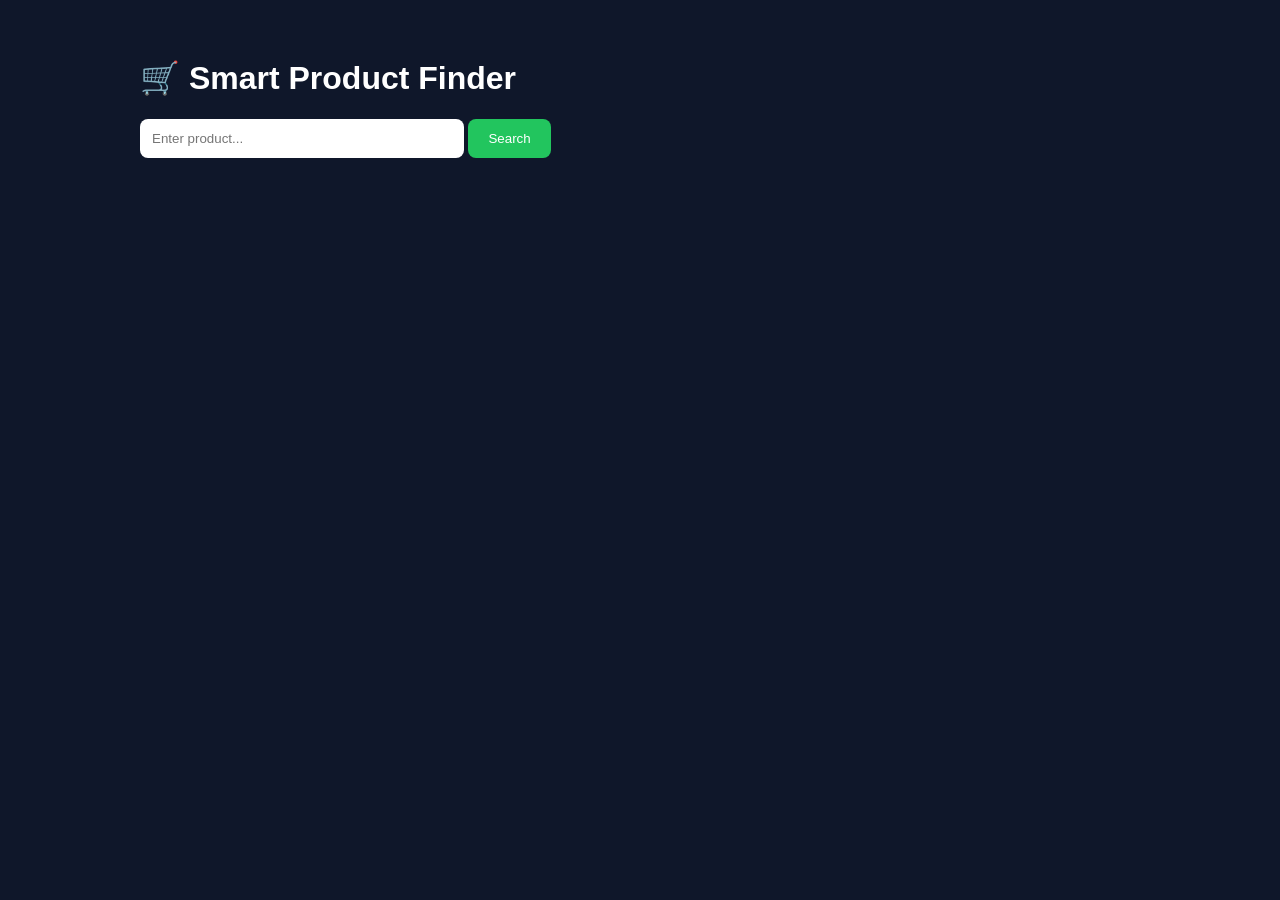
<file: templates/index.html>
<!DOCTYPE html>
<html>
<head>
    <title>Smart Product Finder</title>

    <style>
        body{
            background:#0f172a;
            font-family:Arial;
            color:white;
            padding:30px;
        }

        .box{
            max-width:1000px;
            margin:auto;
        }

        input{
            padding:12px;
            width:300px;
            border:none;
            border-radius:8px;
        }

        button{
            padding:12px 20px;
            border:none;
            border-radius:8px;
            cursor:pointer;
            background:#22c55e;
            color:white;
        }

        table{
            width:100%;
            margin-top:25px;
            border-collapse:collapse;
            background:white;
            color:black;
        }

        th,td{
            padding:12px;
            border:1px solid #ddd;
        }

        #loader{
            margin-top:20px;
            display:none;
        }
    </style>
</head>

<body>

<div class="box">
    <h1>🛒 Smart Product Finder</h1>

    <input type="text" id="product" placeholder="Enter product...">
    <button onclick="search()">Search</button>

    <div id="loader">🔄 Searching...</div>

    <table id="table" style="display:none;">
        <tr>
            <th>Title</th>
            <th>Price</th>
            <th>Rating</th>
        </tr>
        <tbody id="data"></tbody>
    </table>
</div>

<script>
function search(){

    const loader = document.getElementById("loader");
    const table = document.getElementById("table");
    const data = document.getElementById("data");

    loader.style.display = "block";
    table.style.display = "none";
    data.innerHTML = "";

    // fake delay (simulate backend)
    setTimeout(() => {

        const demoData = [
            {title:"iPhone 13", price:"60000", rating:"4.5"},
            {title:"Samsung Galaxy", price:"45000", rating:"4.3"},
            {title:"OnePlus Nord", price:"30000", rating:"4.4"}
        ];

        demoData.forEach(item => {
            data.innerHTML += `
                <tr>
                    <td>${item.title}</td>
                    <td>₹${item.price}</td>
                    <td>${item.rating}</td>
                </tr>
            `;
        });

        loader.style.display = "none";
        table.style.display = "table";

    }, 1500);
}
</script>

</body>
</html>
</file>
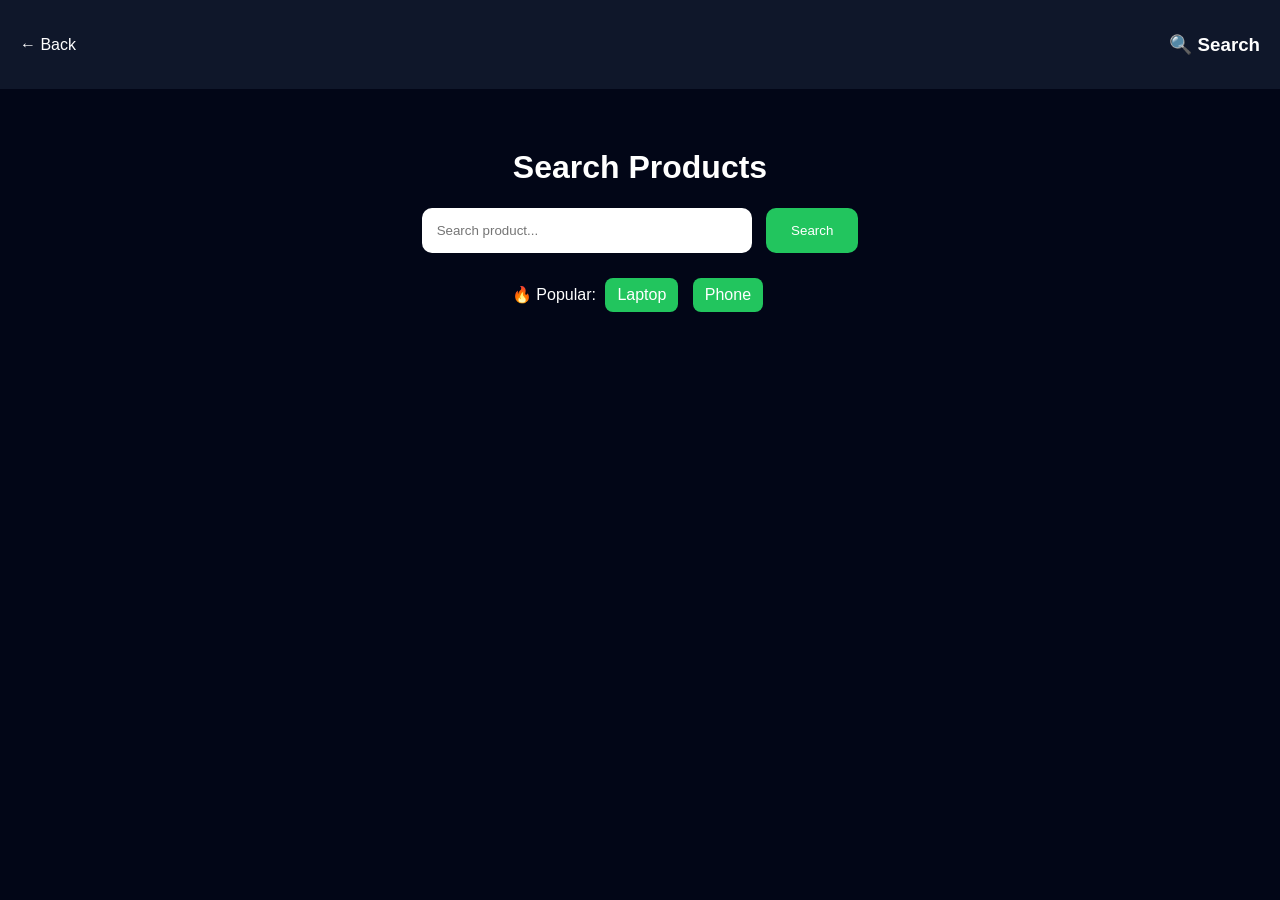
<file: search.html>
<!DOCTYPE html>
<html>
<head>
<title>Search Products</title>
<link rel="stylesheet" href="static/style.css">
</head>

<body>

<!-- NAV -->
<div class="navbar">
    <a href="index.html">← Back</a>
    <h3>🔍 Search</h3>
</div>

<h1>Search Products</h1>

<!-- SEARCH BOX -->
<div class="search-box">
    <input type="text" id="product" placeholder="Search product...">
    <button onclick="search()">Search</button>
</div>

<!-- POPULAR -->
<div class="top-search">
    🔥 Popular:
    <span onclick="quickSearch('laptop')">Laptop</span>
    <span onclick="quickSearch('phone')">Phone</span>
</div>

<!-- RESULTS -->
<div class="cards" id="cards"></div>

<script src="static/script.js"></script>

</body>
</html>
</file>
<file: static/style.css>
/* BODY */
body{
margin:0;
font-family:Arial;
color:white;
background:#020617;
}

/* HERO (Landing Page) */
.hero{
height:100vh;
display:flex;
flex-direction:column;
justify-content:center;
align-items:center;
text-align:center;
}

.hero h1{
font-size:50px;
margin-bottom:10px;
}

.hero p{
opacity:0.7;
}

/* BUTTON */
.start-btn{
padding:15px 30px;
border:none;
border-radius:12px;
background:#22c55e;
color:white;
cursor:pointer;
margin-top:20px;
transition:0.3s;
}

.start-btn:hover{
transform:scale(1.1);
box-shadow:0 0 20px #22c55e;
}

/* HERO IMAGES */
.hero-images{
margin-top:40px;
display:flex;
gap:20px;
justify-content:center;
flex-wrap:wrap;
}

.hero-images img{
width:200px;
border-radius:15px;
transition:0.3s;
}

.hero-images img:hover{
transform:scale(1.1);
box-shadow:0 0 25px rgba(34,197,94,0.7);
}

/* NAVBAR */
.navbar{
display:flex;
justify-content:space-between;
align-items:center;
padding:15px 20px;
background:#0f172a;
}

.navbar a{
color:white;
text-decoration:none;
}

/* SEARCH TITLE */
h1{
text-align:center;
margin-top:60px;
}

/* SEARCH BOX */
.search-box{
text-align:center;
margin-top:20px;
}

input{
padding:15px;
width:300px;
border:none;
border-radius:10px;
outline:none;
}

/* BUTTON */
button{
padding:15px 25px;
margin-left:10px;
border:none;
border-radius:10px;
background:#22c55e;
color:white;
cursor:pointer;
transition:0.3s;
}

button:hover{
transform:scale(1.1);
box-shadow:0 0 20px #22c55e;
}

/* QUICK SEARCH */
.top-search{
text-align:center;
margin-top:20px;
}

.top-search span{
background:#22c55e;
padding:8px 12px;
margin:5px;
border-radius:8px;
cursor:pointer;
display:inline-block;
transition:0.3s;
}

.top-search span:hover{
background:#16a34a;
transform:scale(1.1);
}

/* CARDS */
.cards{
display:flex;
justify-content:center;
gap:20px;
margin-top:40px;
flex-wrap:wrap;
}

/* CARD */
.card{
background:#0f172a;
padding:20px;
border-radius:15px;
width:250px;
text-align:center;
transition:0.3s;
overflow:hidden;
}

.card:hover{
transform:translateY(-10px);
box-shadow:0 10px 25px rgba(0,0,0,0.5);
}

/* IMAGE (FINAL FIX) */
.card img{
width:100%;
height:180px;
object-fit:cover;
border-radius:12px;
margin-bottom:10px;
transition:0.3s;
}

.card:hover img{
transform:scale(1.05);
}

/* TEXT */
.price{
color:#22c55e;
font-weight:bold;
}

.rating{
color:gold;
}

/* LOADER */
.loader{
text-align:center;
margin-top:20px;
display:none;
}

/* FEATURES */
.features{
margin-top:80px;
text-align:center;
}

.feature-box{
display:flex;
justify-content:center;
gap:30px;
flex-wrap:wrap;
}

.feature{
background:#0f172a;
padding:20px;
border-radius:15px;
width:200px;
transition:0.3s;
}

.feature:hover{
transform:scale(1.1);
box-shadow:0 0 20px rgba(34,197,94,0.6);
}
</file>
